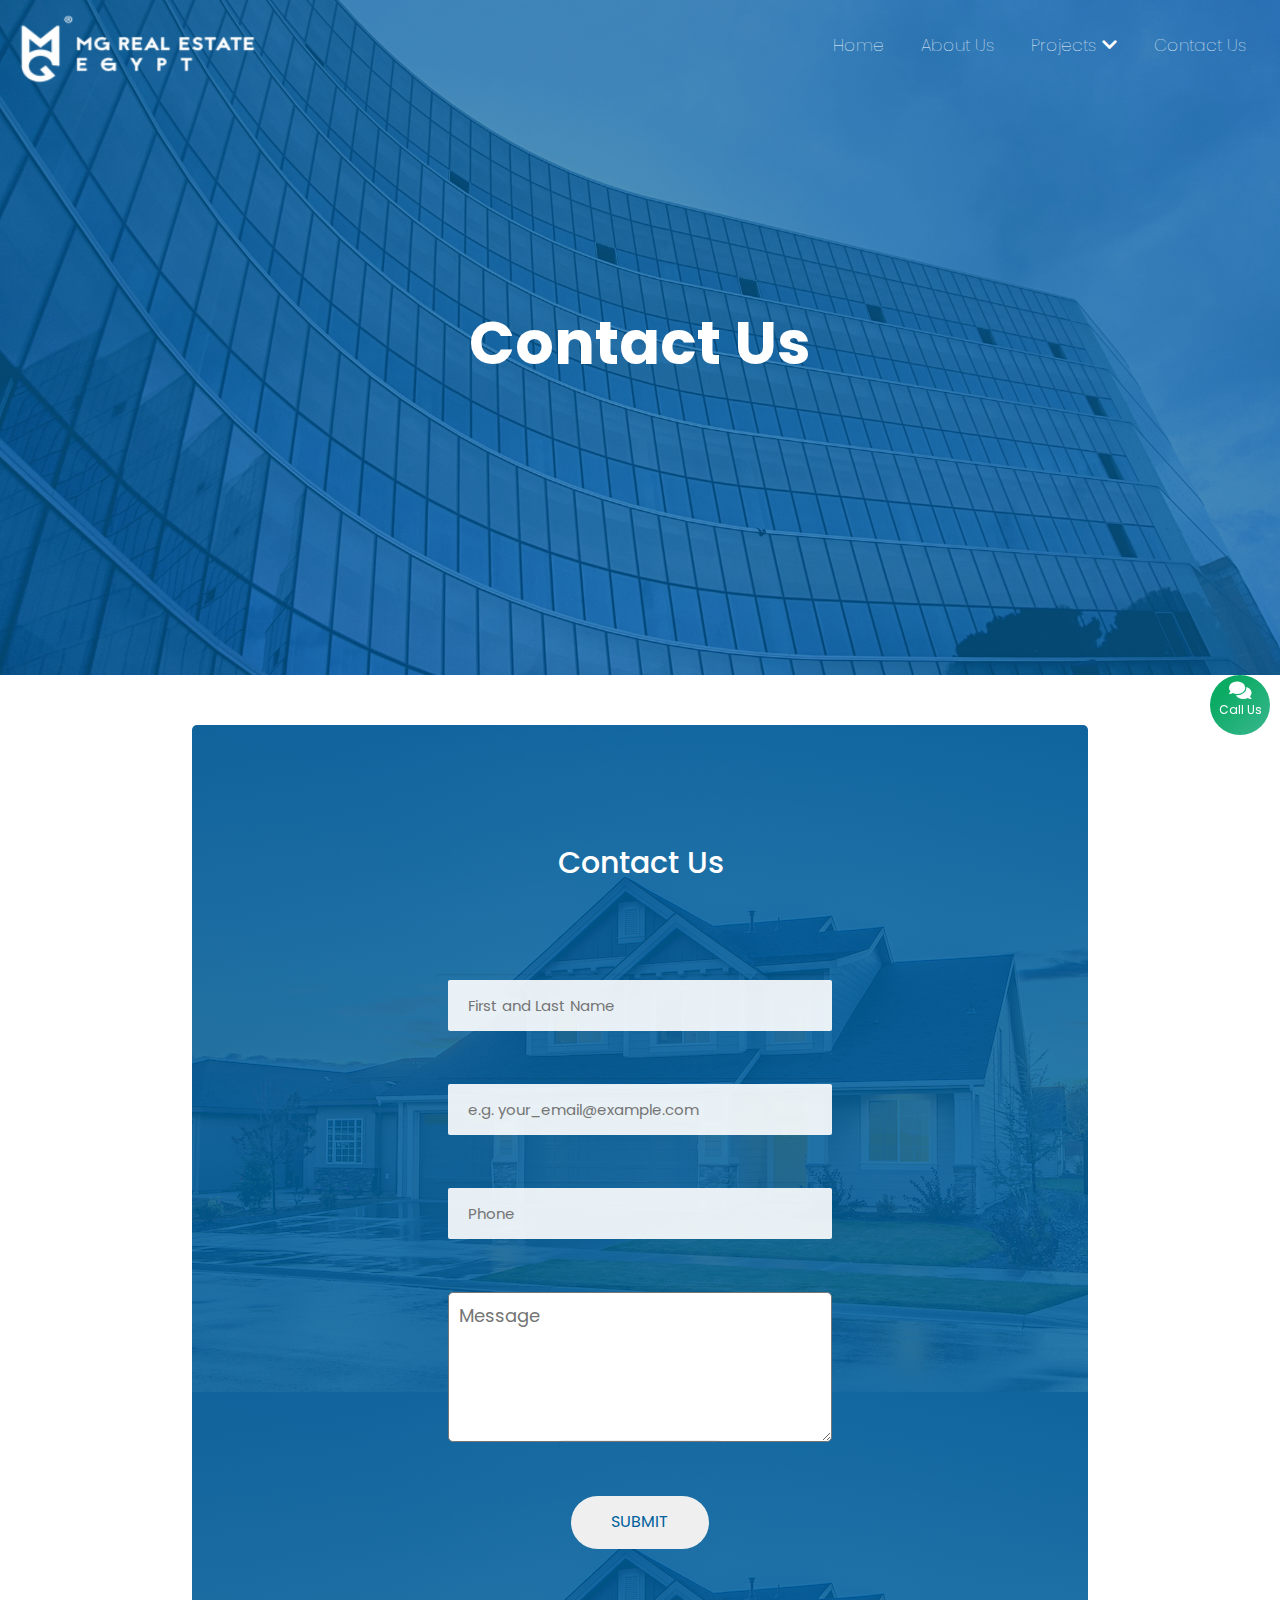
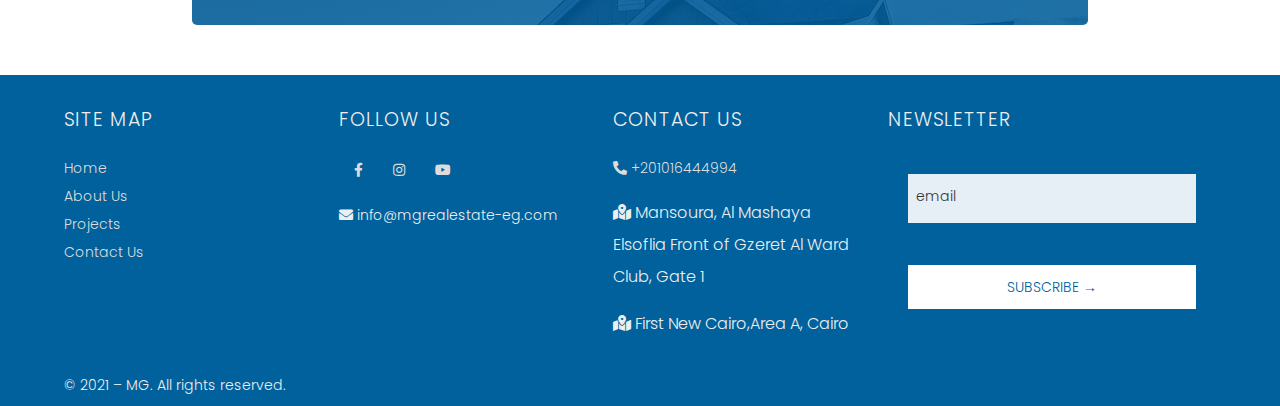
<file: contactus.html>
<!DOCTYPE html>
<html lang="en">
<head>
    <meta charset="UTF-8">
    <meta http-equiv="X-UA-Compatible" content="IE=edge">
    <meta name="viewport" content="width=device-width, initial-scale=1.0">
    <!-- FONTS -->
    <link rel="preconnect" href="https://fonts.googleapis.com">
    <link rel="preconnect" href="https://fonts.gstatic.com" crossorigin>
    <link href="https://fonts.googleapis.com/css2?family=Poppins:wght@300;400&display=swap" rel="stylesheet">


    <link rel="stylesheet" type="text/css" href="https://maxcdn.bootstrapcdn.com/bootstrap/3.3.1/css/bootstrap.min.css">
    <link href='https://fonts.googleapis.com/css?family=Lato' rel='stylesheet' type='text/css'>

    <link rel="icon" href="img/logo.png">

    <link rel="stylesheet" href="https://cdnjs.cloudflare.com/ajax/libs/animate.css/4.1.1/animate.min.css" />

    <link rel="stylesheet" href="css/slick-theme.css">
    <link rel="stylesheet" href="css/slick.css">
    
    <link rel="stylesheet" href="css/all.min.css">

    <link rel="stylesheet" href="css/main.css">
    <title>MG | Real Estate</title>
</head>
<body>

    <div class="main-overlay js-main-overlay"></div>
    
    <div class="main-overlay js-main-overlay"></div>
    
    <button onclick="topFunction()" id="myBtn" title="Go to top"><i class="fas fa-chevron-up"></i></button>

    <div class="calling popup"onclick="myFunction()">
        <div class="calling__call-us">
            <i class="fas fa-comments comments"></i>
            <p class="calling__text">Call Us</p>
        </div>
        <div class="calling__links" id="myPopup">

            <a href="https://api.whatsapp.com/send?phone=‎+2001013931919" target="_blank" class="whats">
                <span class="whats__icon"><i class="fab fa-whatsapp"></i></span>
                <span class="whats__number">01013931919</span>
            </a>

            <a href="tel:+2001016444994" target="_blank" class="phone">
                <span href="#" class="phone__icon"><i class="fas fa-phone"></i></span>
                <span class="phone__number">01013931919</span>
            </a>


        </div>
    </div>


    <main>
        <header class="nav-header">
            <nav class="nav-wrapper">
                <div class="logo">
                    <a href="index.html"><img class="logo-white" src="img/MG Logo/MG Logo-white.png" alt="white-logo"></a>
                    <a href="index.html"><img class="logo-blue" src="img/MG Logo/MG Logo-b.png" alt="white-logo"></a>
                </div>
                <ul class="menu">
                    <li><a href="index.html">Home</a></li>

                    <li class="drop-menu">
                        <a href="about.html">About Us</a>
                    </li>
                    <li class="drop-menu">
                        <a href="projects.html">Projects <i class="fas fa-chevron-down"></i></a>

                        <ul class="dropdown">
                            <li><a href="#">All</a></li>
                            <li><a href="#">Residensial</a></li>
                            <li><a href="#">Commercial</a></li>
                            <li><a href="#">Coastal</a></li>
                        </ul>
                    </li>
                    <li><a href="#">Contact Us</a></li>
                </ul>

            
                <div class="menu-trigger js-menu-trigger">
                    <img class="burger-blue" src="img/hamburger-icon-blue.png" alt="hamburger">
                </div>
            </nav>            
        </header>

        <div id="contact" class="contact">
            <div class="contact__box">
                <h1 class="contact__title">Contact Us</h1>
            </div>
        </div>
    </main>

    <!-- Form -->
    <section class="contact-form-container">

        <form class="contact-form" name="contact-form">

            <div class="contcat-form-title">
               <h2>Contact Us</h2>
            </div>

        <div class="form-group">
            <div class="form-control">
                <input name="name" class="contact-input" placeholder="First and Last Name" />
                <div class="error hide">Name is required</div>
            </div>
          
      
            
                <div class="form-control">
                    <input name="email" class="contact-input" placeholder="e.g. your_email@example.com"> 
                    <div class="error hide">Email is invalid</div>
                </div>
            

            
                <div class="form-control">
                    <input name="phone" class="contact-input" placeholder="Phone"/>
                    <div class="error hide">Phone is invalid</div>
                </div>
            
      

            
                <div class="form-control">
                    <textarea name="message" class="contact-message" placeholder="Message"></textarea>
                    <div class="error hide">Message is required</div>
                </div>
            </div>
      
      
            <div class="form-group">
                <div class="form-control">
                    <button type="submit" class="contact-button">SUBMIT</button>
                </div>
            </div>

            
          </form>
    </section>

    <!-- Footer -->
    <footer class="footer">
        <div class="footer-wrapper">
            <div class="footer-container">

      <div class="footer-cols">
        <ul>
            <li><p class="list-heading">Site Map</p></li>
            <li><a href="index.html"> Home</a></li>
            <li><a href="about.html">About Us</a></li>
            <li><a href="projects.html">Projects</a></li>
            <li><a href="contactus.html">Contact Us</a></li>
        </ul>

        <ul>
            <li><p class="list-heading">Follow Us</p></li>
            <li>
                <ul class="social-list">
                    <li>
                        <a href="https://www.facebook.com/MGRealestateEgypt/"><i class="fab fa-facebook-f"></i></a>
                    </li>
                    <li>
                        <a href="https://www.instagram.com/mg_real_estate_egypt/"><i class="fab fa-instagram"></i></a>
                      </li>
                    <li>
                        <a href="https://www.youtube.com/channel/UCSoOiOq-Scme-D5bNsIxSOw"><i class="fab fa-youtube"></i></a>
                    </li>
                </ul>
            </li>

            <li>
                <p><i class="fas fa-envelope"></i> info@mgrealestate-eg.com</p>
            </li>
        </ul>

        <ul>
            <li><p class="list-heading">Contact Us</p></li>
            <li>
                <p><a href="tel:+2001016444994" target="_blank"><i class="fas fa-phone-alt"></i> +201016444994</a></p>
            </li>
            <li>
                <p class="location"><i class="fas fa-map-marked-alt"></i> Mansoura, Al Mashaya Elsoflia Front of Gzeret Al Ward Club, Gate 1
                </p>
            </li>
            <li>
                <p class="location"><i class="fas fa-map-marked-alt"></i> First New Cairo,Area A, Cairo
                </p>
            </li>
        </ul>

        <ul>
          <li><p class="list-heading">Newsletter</p></li>

          <li>
              <form action="#" class="subscribe__form">
                <div class="subscribe__group">
                    <input type="email" class="subscribe__input" placeholder="email" id="email" required>
                    <label for="password" class="subscribe__label">email</label>
                </div>
                <div class="subscribe__box">
                    <div class="subscribe__group">
                        <button class="subscrib-btn btn--green">Subscribe &rarr;</button>
                    </div>
                </div>
              </form>
          </li>
        </ul>
      </div>

      <p class="copyright-text">&copy; 2021 – MG. All rights reserved.</p>



            </div>
        </div>
    </footer>


    <!-- jQuery (necessary for Bootstrap's JavaScript plugins) -->
    <script src="https://ajax.googleapis.com/ajax/libs/jquery/1.11.1/jquery.min.js"></script>
    <!-- Include all compiled plugins (below), or include individual files as needed -->
    <script src="https://maxcdn.bootstrapcdn.com/bootstrap/3.3.1/js/bootstrap.min.js"></script>
    <script src="js/slick.min.js"></script>
    <script src="js/js.js"></script>
</body>
</html>
</file>
<file: css/main.css>
*,
*::before,
*::after {
  padding: 0%;
  margin: 0%;
  box-sizing: border-box; }

html {
  font-size: 62.5%;
  scroll-behavior: smooth; }

body {
  font-family: 'Poppins', sans-serif;
  scroll-behavior: smooth; }

@media only screen and (max-width: 56.25em) {
  html {
    font-size: 55%; } }
@media only screen and (max-width: 48em) {
  html {
    font-size: 49%; } }
@media only screen and (max-width: 424px) {
  html {
    font-size: 42%; } }
.nav-header {
  position: absolute;
  top: 0;
  left: 0;
  right: 0;
  z-index: 15;
  background-color: transparent;
  font-weight: 100; }

header {
  background: transparent;
  max-width: 100vw;
  margin: auto;
  position: relative;
  z-index: 9;
  font-weight: 100; }

header .logo {
  display: inline-block; }

.burger-blue {
  display: none; }

header.sticky {
  position: fixed;
  top: 0;
  left: 0;
  right: 0;
  background-color: white;
  transform: translateY(-200%);
  z-index: 15;
  transition: all 0.2s ease-in-out; }

header.sticky .menu li a {
  color: #00619c; }

body.scroll header.sticky {
  transform: translateY(0%); }

body.scroll header.sticky .logo-white {
  display: none; }

body header .logo-blue {
  display: none; }

body.scroll header.sticky .logo-blue {
  display: block; }

.nav-wrapper {
  min-height: 10vh;
  padding: 1.5rem;
  position: relative;
  display: flex;
  justify-content: center;
  align-items: center; }

.logo {
  flex: 3 1 20rem; }

.logo .logo-blue,
.logo .logo-white {
  width: 24.5rem; }

nav.nav-wrapper ul {
  display: flex;
  align-self: center;
  justify-content: space-around;
  flex: 1 1 25rem;
  list-style: none;
  font-size: 1.7rem;
  line-height: 2.3rem; }

nav.nav-wrapper ul li {
  padding: 1.6rem 0; }

nav.nav-wrapper ul li a {
  text-decoration: none;
  color: #fff; }

.drop-menu {
  position: relative; }

nav.nav-wrapper .drop-menu .dropdown {
  position: absolute;
  top: 5.5rem;
  left: 0;
  min-width: 20rem;
  background-color: #fff;
  display: none;
  visibility: hidden;
  opacity: 0;
  align-items: flex-start;
  justify-content: center;
  flex-direction: column; }

nav.nav-wrapper .drop-menu:hover .dropdown {
  display: flex;
  visibility: visible;
  opacity: 1; }

.drop-menu .dropdown li a {
  color: #222; }

.drop-menu .dropdown li {
  width: 100%;
  padding: 1rem;
  transition: all .4s ease;
  cursor: pointer; }

.drop-menu .dropdown li:hover {
  background-color: #00619c; }

.drop-menu .dropdown li:hover a {
  color: #fff; }

.drop-menu .dropdown li a {
  transition: all .4s ease; }

.drop-menu .dropdown li:hover a {
  margin-left: .6rem; }

.social {
  position: absolute;
  top: 6.2rem;
  left: 10rem;
  width: 300px;
  height: 450px;
  display: flex;
  justify-content: center;
  align-items: center;
  flex-direction: column;
  z-index: 5; }
  .social__line {
    width: 1px;
    height: 195px;
    background-color: #fff;
    margin-bottom: 2rem; }
  .social__links {
    display: flex;
    justify-content: center;
    align-items: center;
    flex-direction: column;
    padding: 2rem 0;
    color: #fff;
    font-size: 1.2rem; }
    .social__links a:hover, .social__links a:active, .social__links a:visited {
      color: #fff; }
    .social__links--facebook {
      color: #fff;
      margin-bottom: 0.7rem; }
    .social__links--instagram {
      color: #fff; }

@media only screen and (max-width: 1200px) {
  .social {
    left: 0rem; } }
@media only screen and (max-width: 900px) {
  .social {
    left: 0rem; } }
@media only screen and (max-width: 768px) {
  .social {
    top: 14rem;
    left: -8rem; } }
@media only screen and (max-width: 600px) {
  .social {
    top: 11rem;
    left: -120px; } }
@media only screen and (max-width: 768px) {
  header.sticky {
    z-index: 9; }

  .menu-trigger {
    background: url(../img/hamburger-icon.svg) no-repeat center/cover;
    position: absolute;
    top: 20px;
    right: 20px;
    fill: #fff;
    z-index: 40;
    width: 3.5rem;
    height: 3.5rem;
    cursor: pointer; }

  .burger-blue {
    width: 3.5rem;
    height: 3.5rem;
    position: absolute;
    top: 0px;
    right: 0px; }

  body header .burger-blue {
    display: none; }

  body.scroll header.sticky .burger-blue {
    display: block; }

  .main-overlay {
    position: fixed;
    top: 0;
    bottom: 0;
    right: 0;
    left: 0;
    background: rgba(0, 0, 0, 0.9);
    z-index: 10;
    display: none; }

  .main-overlay::after {
    background: url(../img/close-icon.svg) no-repeat center/cover;
    position: fixed;
    top: 15px;
    right: 10px;
    z-index: 250;
    width: 3.5rem;
    height: 3.5rem;
    display: block;
    content: "";
    cursor: pointer; }

  nav.nav-wrapper ul {
    position: fixed;
    top: 0;
    bottom: 0;
    left: 0;
    background-color: #131313;
    z-index: 30;
    display: block;
    width: 40rem;
    max-width: 100%;
    padding: 0px 10px;
    transform: translate3d(-100%, 0, 0);
    transition: all 0.3s ease-in-out; }

  nav.nav-wrapper ul li {
    display: block;
    border-color: transparent;
    padding: 16px 12px;
    transition: all 0.2s ease-in-out; }

  nav.nav-wrapper ul li:hover {
    padding-left: 18px; }

  nav.nav-wrapper ul li a:hover {
    border-color: transparent; }

  body.menu-active .menu {
    display: block;
    transform: translate3d(0, 0, 0); }

  body.menu-active .main-overlay {
    display: block; }

  body.menu-active .menu-trigger {
    display: none; }

  section.beating-heart {
    margin-top: 25px; } }
body {
  position: relative; }

main {
  height: 75vh; }

.carousel,
.carousel-fade {
  height: 100%;
  width: 100%; }

.carousel-fade .carousel-inner .item {
  opacity: 0;
  transition-property: opacity; }

.carousel-fade .carousel-inner .active {
  opacity: 0; }

.carousel-fade .carousel-inner .active.left,
.carousel-fade .carousel-inner .active.right {
  left: 0;
  opacity: 0;
  z-index: 1; }

.carousel-fade .carousel-inner .next.left,
.carousel-fade .carousel-inner .prev.right {
  opacity: 1; }

.carousel-fade .carousel-control {
  z-index: 2; }

@media all and (transform-3d), (-webkit-transform-3d) {
  .carousel-fade .carousel-inner > .item.next,
  .carousel-fade .carousel-inner > .item.active.right {
    opacity: 0;
    -webkit-transform: translate3d(0, 0, 0);
    transform: translate3d(0, 0, 0); }

  .carousel-fade .carousel-inner > .item.prev,
  .carousel-fade .carousel-inner > .item.active.left {
    opacity: 0;
    -webkit-transform: translate3d(0, 0, 0);
    transform: translate3d(0, 0, 0); }

  .carousel-fade .carousel-inner > .item.next.left,
  .carousel-fade .carousel-inner > .item.prev.right,
  .carousel-fade .carousel-inner > .item.active {
    opacity: 1;
    -webkit-transform: translate3d(0, 0, 0);
    transform: translate3d(0, 0, 0); } }
.carousel-inner,
.carousel-inner .item,
.carousel-inner div.active {
  height: 100%;
  width: 100%; }

.item:nth-child(1) {
  background: linear-gradient(rgba(0, 97, 156, 0.86), rgba(0, 97, 156, 0.86)), url(../img/pic-1.jpg);
  background-size: cover;
  background-position: center;
  background-repeat: no-repeat; }

.item:nth-child(2) {
  background: linear-gradient(rgba(0, 97, 156, 0.86), rgba(0, 97, 156, 0.86)), url(../img/pic-3.jpg);
  background-size: cover;
  background-position: center;
  background-repeat: no-repeat; }

.carousel-control {
  position: absolute;
  top: 92%;
  color: #fff;
  opacity: 1;
  background-color: transparent; }

.carousel .right {
  right: 47%; }

.carousel .left {
  left: 47%; }

.carousel-control.left,
.carousel-control.right {
  height: 30px;
  width: 30px;
  background-image: none; }

@media screen and (min-width: 768px) {
  .carousel-control .glyphicon-chevron-left,
  .carousel-control .glyphicon-chevron-right,
  .carousel-control .icon-prev,
  .carousel-control .icon-next {
    height: 3rem;
    width: 3rem;
    font-size: 1.5rem;
    line-height: 3rem;
    z-index: 10;
    transition: all 0.3s ease; }
    .carousel-control .glyphicon-chevron-left:hover,
    .carousel-control .glyphicon-chevron-right:hover,
    .carousel-control .icon-prev:hover,
    .carousel-control .icon-next:hover {
      border-radius: 3px;
      background-color: rgba(255, 255, 255, 0.8);
      color: #222; } }
@media only screen and (max-width: 768px) {
  main {
    height: 100vh; }

  .carousel .carousel-caption {
    position: absolute;
    top: 30%;
    display: inline-block;
    text-align: left; }
    .carousel .carousel-caption h3 {
      font-size: 4rem;
      text-shadow: 1px 1px 10px #222; }

  .carousel-control .glyphicon-chevron-left,
  .carousel-control .glyphicon-chevron-right,
  .carousel-control .icon-prev,
  .carousel-control .icon-next {
    height: 3rem;
    width: 3rem;
    font-size: 1.8rem;
    line-height: 30px;
    z-index: 10;
    transition: all 0.3s ease; }
    .carousel-control .glyphicon-chevron-left:hover,
    .carousel-control .glyphicon-chevron-right:hover,
    .carousel-control .icon-prev:hover,
    .carousel-control .icon-next:hover {
      border-radius: 3px;
      background-color: rgba(255, 255, 255, 0.8);
      color: #222; }

  .carousel-control {
    position: absolute;
    top: 80%;
    color: #fff;
    opacity: 1;
    background-color: transparent; }

  .carousel .right {
    right: 44%; }

  .carousel .left {
    left: 44%; } }
@media only screen and (max-width: 600px) {
  .carousel .carousel-caption {
    position: absolute;
    top: 20%;
    display: inline-block;
    text-align: left; }
    .carousel .carousel-caption h3 {
      top: 30%;
      left: -10%;
      font-size: 4.5rem !important;
      text-shadow: 1px 1px 10px #222; }

  .carousel .right {
    right: 41%; }

  .carousel .left {
    left: 41%; } }
@media only screen and (max-width: 424px) {
  .carousel .carousel-caption {
    position: absolute;
    top: 20%;
    display: inline-block;
    text-align: left; }
    .carousel .carousel-caption h3 {
      top: 30%;
      left: -10%;
      font-size: 4.5rem !important;
      text-shadow: 1px 1px 10px #222; }

  .carousel .right {
    right: 41%; }

  .carousel .left {
    left: 41%; } }
.carousel .carousel-caption {
  position: absolute;
  top: 20%;
  display: inline-block;
  text-align: left; }
  .carousel .carousel-caption h3 {
    font-size: 4.8rem;
    text-shadow: 1px 1px 10px #222; }

.slider {
  max-width: 80vw;
  margin: 2.5rem auto; }

.slider .slide {
  text-align: center;
  display: flex;
  justify-content: center;
  align-items: center; }

.slider-div .slick-arrow {
  display: none !important; }

.slider-div .slick-prev,
.slider-div .slick-next {
  display: none !important; }

.projects {
  margin: 5rem auto;
  width: 85%; }
  @media only screen and (max-width: 990px) {
    .projects {
      padding: 0 1.5rem; } }

.project {
  display: flex;
  justify-content: center;
  align-items: center;
  background-color: #fff;
  margin: 0 4rem; }
  .project__img {
    width: 100%;
    grid-row: 1 / -1;
    grid-column: 1 / -1;
    z-index: 1; }
  .project__btn {
    color: #000;
    background-color: #fff;
    text-transform: uppercase;
    border: none;
    padding: 1.8rem 1.6rem;
    border-radius: 0%;
    cursor: pointer;
    font-size: 1.5rem;
    transition: all 0.2s;
    font-weight: 100;
    width: 100%; }

.projects .slick-prev,
.projects .slick-next {
  display: block !important;
  background-color: #00619c;
  width: 4.5rem;
  height: 4.5rem;
  line-height: 4.5rem;
  border-radius: 100%; }

.slick-prev, .slick-next {
  display: flex !important;
  justify-content: center;
  align-items: center;
  background-color: #00619c;
  width: 4.5rem;
  height: 4.5rem;
  line-height: 4.5rem;
  border-radius: 100%;
  font-size: 2rem;
  color: #fff;
  transition: .2s ease;
  z-index: 5;
  -webkit-font-smoothing: antialiased;
  -moz-osx-font-smoothing: grayscale;
  opacity: 1; }
  .slick-prev:hover, .slick-next:hover {
    color: #00619c;
    background-color: #fff; }
  .slick-prev:active, .slick-prev:visited, .slick-prev:focus, .slick-next:active, .slick-next:visited, .slick-next:focus {
    opacity: 1;
    color: #fff;
    background-color: #00619c; }

.slick-prev:before,
.slick-next:before {
  content: ''; }

.slick-prev:before, .slick-next:before {
  font-family: 'slick';
  opacity: 1;
  color: white;
  -webkit-font-smoothing: antialiased;
  -moz-osx-font-smoothing: grayscale; }

form {
  padding: 20px;
  margin: 13rem 0; }

.form {
  background: linear-gradient(rgba(0, 97, 156, 0.85), rgba(0, 97, 156, 0.85)), url(../img/contact.jpg);
  margin: 20px auto;
  text-align: center;
  max-width: 70%;
  border-radius: 5px; }
  .form__box {
    display: flex;
    align-items: center;
    justify-content: center;
    flex-direction: column; }
    .form__box:not(:last-child) {
      margin: 50px 0; }
  .form__title h2 {
    font-size: 4.8rem;
    margin: 30px 0;
    color: #fff; }
  .form__input {
    display: block;
    width: 30vw;
    font-size: 1.5rem;
    background-color: rgba(255, 255, 255, 0.9);
    padding: 1.5rem 2rem;
    color: inherit;
    border: none;
    border-radius: 2px;
    border-bottom: 5px solid transparent;
    outline: none;
    transition: all .1s ease; }
    .form__input:focus {
      border-bottom: 5px solid #007e43;
      box-shadow: 0rem 1.5rem 4rem rgba(0, 0, 0, 0.2); }
    .form__input::-webkit-input-placeholder {
      color: #333; }
    .form__input:focus:invalid {
      border-bottom: 5px solid orangered; }
    @media only screen and (max-width: 56.25em) {
      .form__input {
        width: 50rem; } }
    @media only screen and (max-width: 768px) {
      .form__input {
        width: 35rem; } }
    @media only screen and (max-width: 368px) {
      .form__input {
        width: 30rem; } }
  .form__label {
    font-size: 1.5rem;
    font-weight: bold;
    margin-left: 2rem;
    margin-top: 0.7rem;
    color: inherit;
    display: block;
    transition: all 0.3s ease;
    color: #fff; }
  .form__input:placeholder-shown + .form__label {
    opacity: 0;
    visibility: hidden;
    transform: translateY(-4rem); }
  .form__group {
    text-align: left; }

.btn, .btn:link, .btn:visited {
  text-decoration: none;
  text-transform: uppercase;
  padding: 1.5rem 4rem;
  display: inline-block;
  border-radius: 10rem;
  transition: all 0.2s;
  position: relative;
  font-size: 1.6rem;
  color: #00619c;
  border: none;
  cursor: pointer; }
.btn:hover {
  transform: translateY(-0.3rem);
  box-shadow: 0rem 1rem 2.5rem rgba(0, 0, 0, 0.2);
  color: #00619c; }
  .btn:hover::after {
    transform: scaleX(1.4) scaleY(1.7);
    opacity: 0; }
.btn:active, .btn:focus {
  transform: translateY(-0.1rem);
  box-shadow: 0rem 0.5rem 1.2rem rgba(0, 0, 0, 0.2);
  outline: none; }
.btn::after {
  content: "";
  display: block;
  height: 100%;
  width: 100%;
  border-radius: 10rem;
  position: absolute;
  top: 0;
  left: 0;
  z-index: -1;
  transition: all 0.4s; }
.btn--green {
  background-color: #fff; }
  .btn--green::after {
    background-color: #fff; }
.btn--animated {
  animation: moveInUp 0.4s ease-out 0.50s;
  animation-fill-mode: backwards; }

.no-arrow {
  -moz-appearance: textfield; }

.no-arrow::-webkit-inner-spin-button {
  display: none; }

.no-arrow::-webkit-outer-spin-button,
.no-arrow::-webkit-inner-spin-button {
  -webkit-appearance: none;
  margin: 0; }

/* Footer */
footer {
  background: #00619c;
  color: #eee;
  font-size: 1.4rem;
  font-weight: 300;
  padding: .1rem 0; }
  @media only screen and (max-width: 56.25em) {
    footer {
      padding: .3rem 0; } }

.footer-wrapper {
  max-width: 90%;
  margin: 1rem auto; }

.footer ul {
  list-style: none; }

.footer ul .location {
  font-size: 1.6rem; }
  @media only screen and (max-width: 56.25em) {
    .footer ul .location {
      font-size: 1.4rem; } }

.footer a {
  color: #ddd;
  font-size: 1.4rem;
  text-decoration: transparent;
  transition: all .2s ease; }
  .footer a:hover {
    text-decoration: underline;
    color: #fff; }

.footer p {
  margin-top: 1.5rem;
  cursor: unset; }

.footer .list-heading {
  margin-bottom: 1.5rem;
  text-transform: uppercase;
  font-size: 1.9rem;
  letter-spacing: 1px;
  cursor: unset; }

.footer .footer-cols {
  display: grid;
  grid-template-columns: repeat(4, 1fr);
  grid-gap: 2rem; }
  @media only screen and (max-width: 768px) {
    .footer .footer-cols {
      display: flex;
      justify-content: center;
      align-items: flex-start;
      flex-direction: column; } }

.footer li {
  line-height: 2; }

.social-list {
  display: flex;
  font-size: 1.6rem; }

.social-list li {
  margin: 0 1.5rem; }

.subscribe__form {
  margin: 0 auto;
  min-width: 100%; }
.subscribe__input {
  display: block;
  min-width: 100%;
  font-size: 1.4rem;
  background-color: rgba(255, 255, 255, 0.9);
  padding: .8rem;
  color: #333;
  border: none;
  border-bottom: 5px solid transparent;
  outline: none;
  transition: all .1s ease; }
  .subscribe__input:focus {
    border-bottom: 5px solid #007e43;
    box-shadow: 0rem 1.5rem 4rem rgba(0, 0, 0, 0.2); }
  .subscribe__input::-webkit-input-placeholder {
    color: #333; }
  .subscribe__input:focus:invalid {
    border-bottom: 5px solid orangered; }
.subscribe__label {
  font-size: 1.5rem;
  font-weight: bold;
  margin-left: 2rem;
  margin-top: 0.7rem;
  color: inherit;
  display: block;
  transition: all 0.3s ease;
  color: #fff; }
.subscribe__input:placeholder-shown + .subscribe__label {
  opacity: 0;
  visibility: hidden;
  transform: translateY(-4rem); }

.subscrib-btn, .subscrib-btn:link, .subscrib-btn:visited {
  text-decoration: none;
  text-transform: uppercase;
  padding: 0.8rem 2rem;
  transition: all 0.2s;
  font-size: 1.4rem;
  min-width: 100%;
  color: #00619c;
  border: none;
  cursor: pointer; }
.subscrib-btn:hover {
  transform: translateY(-0.1rem);
  letter-spacing: 2.5px; }
.subscrib-btn:active, .subscrib-btn:focus {
  box-shadow: 0rem 0.5rem 1.2rem rgba(0, 0, 0, 0.2);
  outline: none; }
.subscrib-btn--green {
  background-color: #00619c;
  color: #fff; }
  .subscrib-btn--green::after {
    background-color: #00619c; }
.subscrib-btn--animated {
  animation: moveInUp 0.4s ease-out 0.50s;
  animation-fill-mode: backwards; }

.homes {
  margin: 5rem auto;
  width: 90%;
  display: grid;
  grid-template-columns: repeat(auto-fit, minmax(29rem, 1fr));
  grid-gap: 7rem; }

.home {
  display: grid;
  grid-template-columns: repeat(2, 1fr);
  grid-gap: 3.5rem;
  box-shadow: 0rem 1rem 2rem rgba(0, 0, 0, 0.1);
  border-radius: 0.3rem;
  overflow: hidden; }
  .home__img {
    width: 100%;
    grid-row: 1 / 2;
    grid-column: 1 / -1;
    z-index: 1; }
  .home__name {
    grid-row: 1 / 2;
    grid-column: 1 / -1;
    justify-self: center;
    align-self: end;
    z-index: 3;
    width: 80%;
    font-size: 1.6rem;
    background-color: #00304e;
    font-weight: 400;
    text-align: center;
    padding: 1.25rem;
    color: #fff;
    transform: translateY(50%); }
  .home__location, .home__rooms {
    margin-top: 2.5rem; }
  .home__location, .home__rooms, .home__area, .home__price {
    font-size: 1.5rem;
    margin-left: 2rem;
    display: flex;
    align-items: center; }
    .home__location svg, .home__rooms svg, .home__area svg, .home__price svg {
      width: 2rem;
      height: 2rem;
      margin-right: 1rem; }
  .home__btn {
    grid-column: 1 / -1;
    border-radius: 0; }

.btn-home {
  background-color: #00619c;
  text-transform: uppercase;
  color: #fff;
  border: none;
  border-radius: 0%;
  padding: 1.8rem 3rem;
  cursor: pointer;
  font-size: 1.5rem;
  transition: all 0.2s; }
  .btn-home:hover {
    background-color: #003c61; }

.calling {
  position: fixed;
  top: 75%;
  right: 10px;
  width: 6rem;
  height: 6rem;
  border-radius: 50rem;
  background-color: #3bb78f;
  background-image: linear-gradient(315deg, #3bb78f 0%, #0bab64 74%);
  color: #fff;
  display: flex;
  justify-content: center;
  align-items: center;
  z-index: 100;
  transition: .3s ease;
  cursor: pointer; }
  @media only screen and (max-width: 768px) {
    .calling {
      width: 8rem;
      height: 8rem;
      background-color: #3bb78f;
      background-image: linear-gradient(315deg, #3bb78f 0%, #0bab64 74%); } }
  .calling__call-us {
    display: flex;
    justify-content: center;
    align-items: center;
    flex-direction: column; }
  .calling .comments {
    font-size: 2rem; }
    @media only screen and (max-width: 768px) {
      .calling .comments {
        font-size: 2.5rem; } }
  .calling__text {
    font-size: 1.2rem; }
    @media only screen and (max-width: 768px) {
      .calling__text {
        font-size: 1.7rem; } }
  .calling__links {
    display: none;
    justify-content: center;
    align-items: flex-end;
    text-align: center;
    flex-direction: column;
    position: absolute;
    top: -105px;
    right: 20px;
    background-color: #fff;
    box-shadow: 2px 2px 10px rgba(0, 0, 0, 0.3);
    visibility: visible;
    width: 160px;
    color: #fff;
    text-align: center;
    border-radius: 6px;
    padding: 8px 6px; }
    @media only screen and (max-width: 768px) {
      .calling__links {
        top: -110px;
        right: 30px; } }
    @media only screen and (max-width: 424px) {
      .calling__links {
        top: -95px;
        right: 30px; } }
    .calling__links::after {
      content: "";
      position: absolute;
      top: 100%;
      left: 90%;
      margin-left: -5px;
      border-width: 5px;
      border-style: solid;
      border-color: #fff transparent transparent transparent; }
  .calling__link {
    display: flex;
    justify-content: center;
    align-items: center;
    margin-bottom: 4px; }
    .calling__link:hover, .calling__link:visited {
      text-decoration: none;
      color: #94C973; }

.whats {
  width: 100%;
  background-color: #3bb78f;
  background-image: linear-gradient(315deg, #3bb78f 0%, #0bab64 74%);
  display: flex;
  justify-content: space-between;
  align-items: center;
  border-radius: 1000rem;
  margin-bottom: 0.5rem;
  text-decoration: none; }
  .whats:hover, .whats:visited {
    text-decoration: none; }
  .whats__icon {
    background-color: #fff;
    color: #3bb78f;
    font-size: 2.4rem;
    width: 4rem;
    height: 4rem;
    line-height: 4rem;
    border-radius: 1000rem;
    border: 2px solid #3bb78f; }
    @media only screen and (max-width: 768px) {
      .whats__icon {
        font-size: 3.2rem;
        width: 5rem;
        height: 5rem;
        line-height: 5rem; } }
  .whats__number {
    margin-right: 1rem;
    color: #fff;
    font-size: 1.4rem;
    text-decoration: none; }
    @media only screen and (max-width: 768px) {
      .whats__number {
        font-size: 1.9rem; } }

.phone {
  width: 100%;
  background-color: #3bb78f;
  background-image: linear-gradient(315deg, #3bb78f 0%, #0bab64 74%);
  display: flex;
  justify-content: space-between;
  align-items: center;
  border-radius: 1000rem;
  text-decoration: none; }
  .phone__icon {
    background-color: #fff;
    color: #3bb78f;
    font-size: 2.4rem;
    width: 4rem;
    height: 4rem;
    line-height: 4rem;
    border-radius: 1000rem;
    border: 2px solid #3bb78f; }
    @media only screen and (max-width: 768px) {
      .phone__icon {
        font-size: 2.5rem;
        width: 5rem;
        height: 5rem;
        line-height: 5rem; } }
  .phone__number {
    margin-right: 1rem;
    color: #fff;
    font-size: 1.4rem;
    text-decoration: none !important; }
    @media only screen and (max-width: 768px) {
      .phone__number {
        font-size: 1.9rem; } }
    .phone__number:hover, .phone__number:visited {
      text-decoration: none; }

.popup .show {
  visibility: visible;
  -webkit-animation: fadeIn 1s;
  animation: fadeIn 1s;
  display: flex !important; }

/* Add animation (fade in the popup) */
@-webkit-keyframes fadeIn {
  from {
    opacity: 0; }
  to {
    opacity: 1; } }
@keyframes fadeIn {
  from {
    opacity: 0; }
  to {
    opacity: 1; } }
#myBtn {
  display: none;
  position: fixed;
  bottom: 20px;
  right: 30px;
  width: 5rem;
  height: 5rem;
  border-radius: 100%;
  z-index: 99;
  font-size: 18px;
  border: none;
  outline: none;
  background-color: #00619c;
  color: white;
  cursor: pointer; }

#myBtn:hover {
  background-color: #003252; }

@keyframes game {
  0% {
    transform: scale(1); }
  100% {
    transform: scale(0); } }
.contact {
  background: linear-gradient(rgba(0, 97, 156, 0.7), rgba(0, 97, 156, 0.7)), url(../../img/pic-about.jpg);
  height: 100% !important;
  background-size: cover;
  background-position: center;
  background-repeat: no-repeat;
  display: flex;
  justify-content: center;
  align-items: center;
  flex-direction: column; }
  .contact__title {
    font-size: 6rem;
    font-weight: bold;
    color: #fff; }

.contcat-form-title h2 {
  color: #fff; }

form.contact-form {
  margin: 5rem auto;
  background: linear-gradient(rgba(0, 97, 156, 0.85), rgba(0, 97, 156, 0.85)), url(../../../img/house-1.jpg);
  max-width: 70%;
  border-radius: 5px;
  height: 100vh;
  padding: 40rem 0;
  display: flex;
  align-items: center;
  justify-content: center;
  text-align: center;
  flex-direction: column; }

.invalid {
  border: 1px solid red; }

.contact-input {
  display: block;
  width: 30vw;
  font-size: 1.5rem;
  background-color: rgba(255, 255, 255, 0.9);
  padding: 1.5rem 2rem;
  border: none;
  border-radius: 2px;
  outline: none;
  transition: all .1s ease; }

.form-control {
  margin-bottom: 2rem;
  background-color: transparent;
  border: none;
  margin: 3.5rem 0; }

.error {
  color: red;
  font-size: 1.6rem;
  font-weight: 100;
  margin-top: 0.6rem; }

.hide {
  opacity: 0; }

.contact-message {
  border-radius: 5px;
  outline: none;
  padding: 1rem;
  font-size: 1.8rem;
  width: 30vw;
  height: 15rem; }

button.contact-button {
  text-decoration: none;
  text-transform: uppercase;
  padding: 1.5rem 4rem;
  display: inline-block;
  border-radius: 10rem;
  transition: all 0.2s;
  font-size: 1.6rem;
  color: #00619c;
  border: none;
  cursor: pointer;
  margin: 5rem 0; }

form .form-group {
  display: flex;
  align-items: center;
  justify-content: center;
  flex-direction: column; }
  form .form-group:not(:last-child) {
    margin: 50px 0; }

.about {
  background: linear-gradient(rgba(0, 97, 156, 0.7), rgba(0, 97, 156, 0.7)), url(../../img/pic-about.jpg);
  height: 100%;
  background-size: cover;
  background-position: center;
  background-repeat: no-repeat;
  display: flex;
  justify-content: center;
  align-items: center;
  flex-direction: column; }
  .about__title {
    font-size: 6rem;
    font-weight: bold;
    color: #fff; }

.site-content {
  min-height: 100vh;
  margin-bottom: 1rem; }

.site-container {
  width: 90%;
  margin: 0 auto; }

.site__box {
  text-align: center; }
.site__heading {
  font-size: 3.9rem;
  color: #00619c;
  padding: 2rem 0;
  text-transform: uppercase;
  margin: 5rem 0rem; }
.site__item {
  min-height: 30vh;
  margin: 10px;
  display: flex;
  justify-content: space-around;
  align-items: center;
  padding: 1rem; }
  .site__item:nth-child(odd) {
    direction: rtl;
    text-align: left; }
  @media only screen and (max-width: 768px) {
    .site__item {
      flex-direction: column;
      text-align: center; }
      .site__item:nth-child(odd) {
        direction: rtl;
        text-align: center; } }
.site__img {
  width: 40%;
  height: 50rem; }
  .site__img img {
    object-fit: fill;
    width: 100%;
    height: 100%; }
  @media only screen and (max-width: 768px) {
    .site__img {
      width: 65%;
      height: 40rem; } }
  @media only screen and (max-width: 643px) {
    .site__img {
      width: 80%;
      height: 40rem; } }
.site__info {
  width: 50%; }
  @media only screen and (max-width: 480px) {
    .site__info {
      width: 100%; } }
.site__title {
  color: #00619c;
  font-weight: bold;
  font-size: 3.2rem; }
  @media only screen and (max-width: 768px) {
    .site__title {
      margin: 3.5rem 0; } }
.site__text {
  font-size: 1.5rem;
  font-weight: 300;
  color: #00619c; }

/*# sourceMappingURL=main.css.map */
</file>
